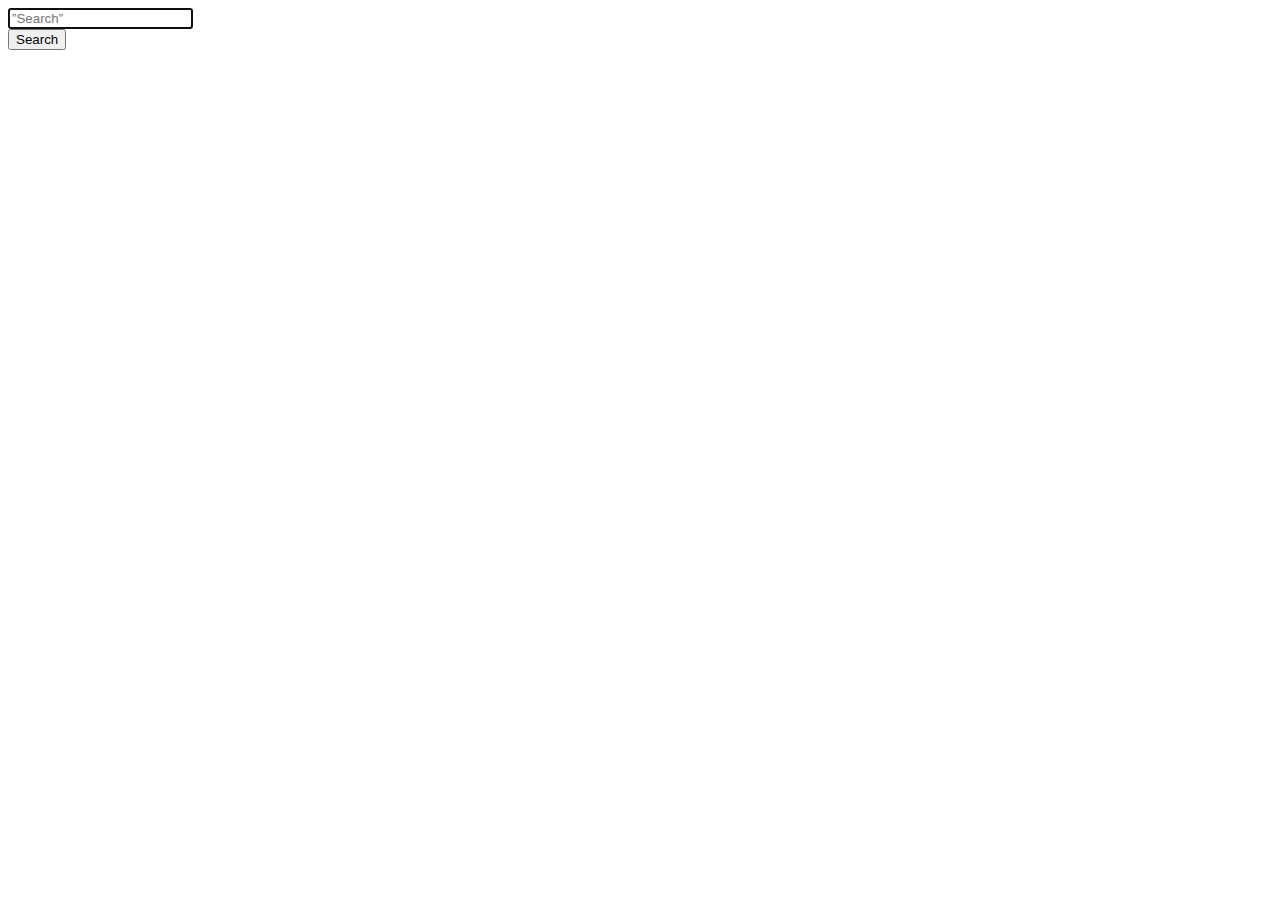
<file: test_project/flask_app/templates/index.html>
<!DOCTYPE html>
<html lang="en">
<head>
    <meta charset="UTF-8">
    <title>Python + Postgresql + Elasticsearch</title>
</head>
<body>
   <form action="/search/results" method="post">
 		<div class=”input-group”>
 			<input type="text" class=”form-control input-lg” name="search" id="input" placeholder=”Search” autofocus>
			<div class=”input-group-btn”>
 				<button class=”btn btn-primary btn-lg” type=”submit”>Search</button>
 			</div>
 		</div>
 	</form>
</body>
</html>
</file>
